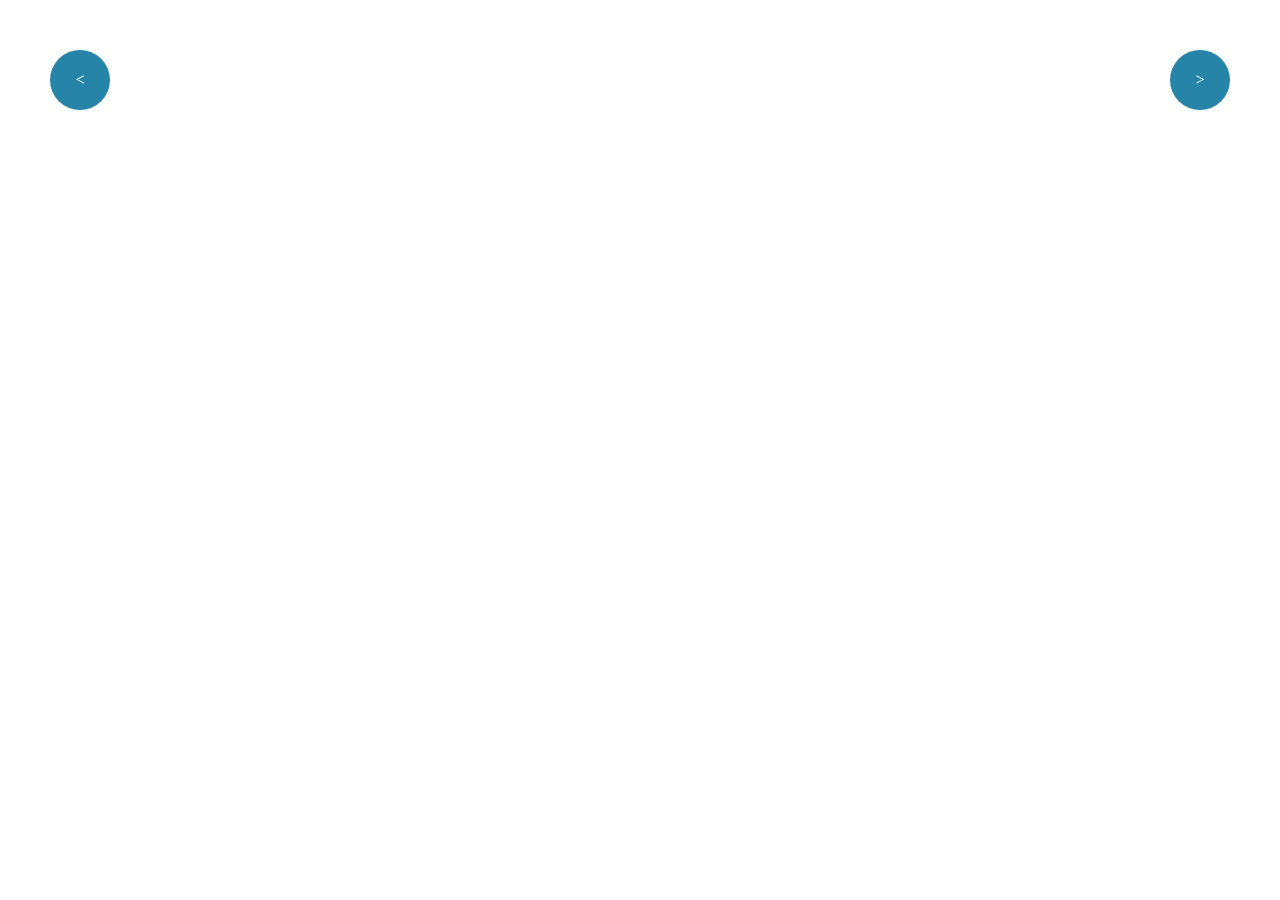
<file: expand-when-mouse-nearby/index.html>
<!DOCTYPE html>
<html lang="en">
  <head>
    <meta charset="UTF-8" />
    <meta http-equiv="X-UA-Compatible" content="IE=edge" />
    <meta name="viewport" content="width=device-width, initial-scale=1.0" />
    <link rel="stylesheet" href="./css/style.css" />
    <title>Expand when mouse nearby</title>
  </head>
  <body>
    <div class="container">
        <div id="left-arrow" class="arrow"><</div>
        <div id="right-arrow" class="arrow">></div>
    </div>
    <script src="./js/index.js" type="text/javascript"></script>
  </body>
</html>
</file>
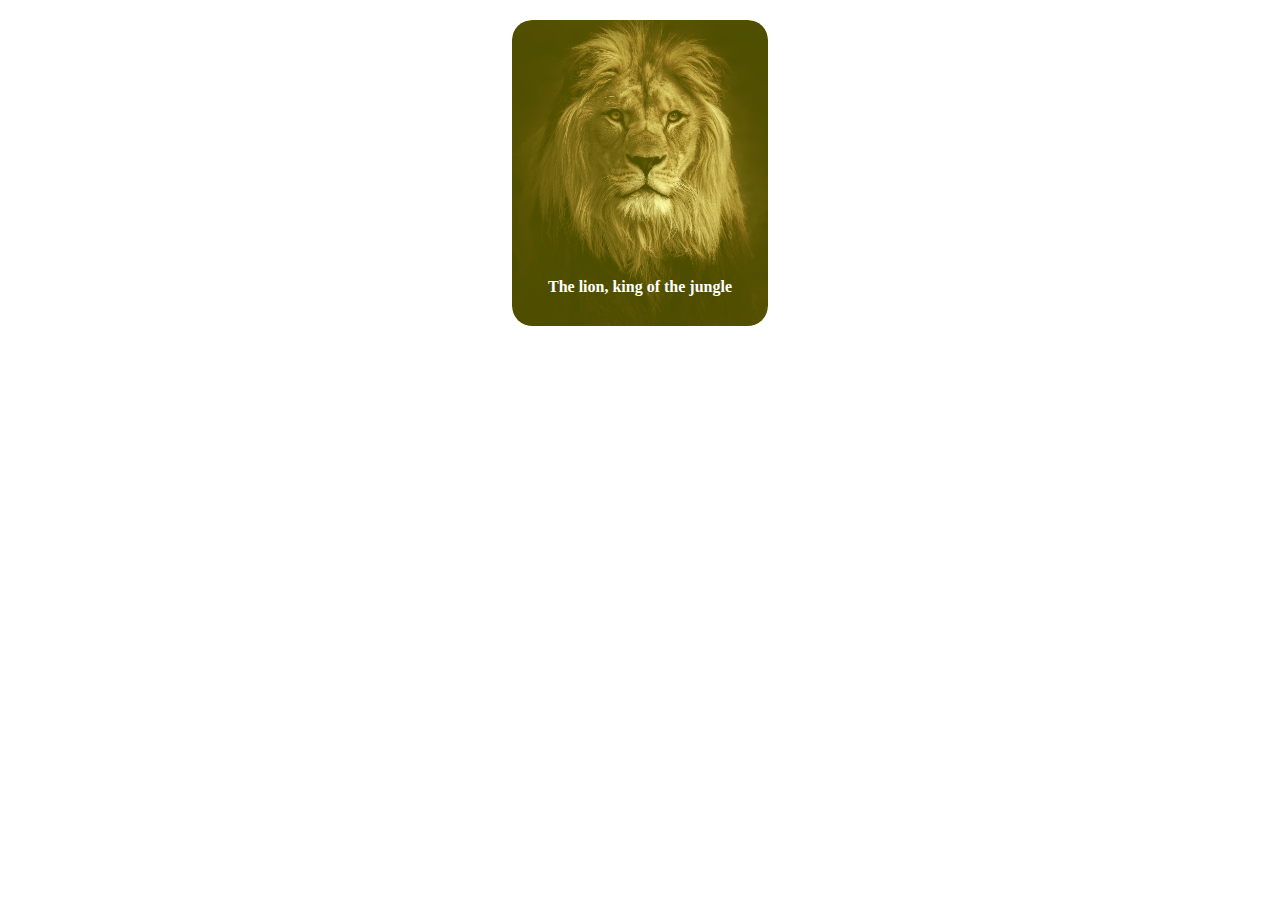
<file: image-with-overlay/index.html>
<!DOCTYPE html>
<html lang="en">
<head>
    <meta charset="UTF-8">
    <meta http-equiv="X-UA-Compatible" content="IE=edge">
    <meta name="viewport" content="width=device-width, initial-scale=1.0">
    <link rel="stylesheet" href="./css/style.css">
    <title>Image with overlay</title>
</head>
<body>
    <div class="container">
        <img src="./images/lion.jpeg" alt="lion">
        <div class="overlay">
            <div class="background-filter"></div>
            <p >The lion, king of the jungle</p>
        </div>
    </div>
</body>
</html>
</file>
<file: expand-when-mouse-nearby/css/style.css>
/*
Add your styles here
*/

* {
    margin: 0;
    box-sizing: border-box;
}

.container {
    width: 100%;
    display: flex;
    justify-content: space-between;
}

.arrow {
    background: rgb(37, 132, 167);
    color: white;
    border-radius: 50%;
    width: 60px;
    height: 60px;
    display: flex;
    align-items: center;
    justify-content: center;
    margin: 50px;
    transition: all 0.15s ease-in-out;
}

.expand {
    transform : scale(1.4)
}
</file>
<file: image-with-overlay/css/style.css>
* {
    margin: 0;
    box-sizing: border-box;
}

body {
    display: flex;
    align-items: center;
    justify-content: center;
}

.container {
    position: relative;
    display: flex;
    margin-top: 20px;
    width: 20%;
    min-width: 200px;
    border-radius: 20px;
    transition: all 0.3s ease-in-out;
    overflow: hidden;
}

img {
    width: 100%;
    height: 100%;
    border-radius: 20px;
}

.overlay, .background-filter {
    position: absolute;
    display: flex;
    top: 0;
    left: 0;
    right: 0;
    bottom: 0;
    transition: all 0.3s ease-in-out;
    overflow: hidden;
}

.background-filter {
    background-color: yellow;
    opacity: 0.3;
}

.overlay p {
    align-self: flex-end;
    width: 100%;
    text-align: center;
    margin: 0px 0px 30px 0px;
    font-weight: 600;
    color: white;
    z-index: 1;
}

.overlay:hover {
    opacity: 0;
}

.container:hover {
    width: 23%;
}
</file>
